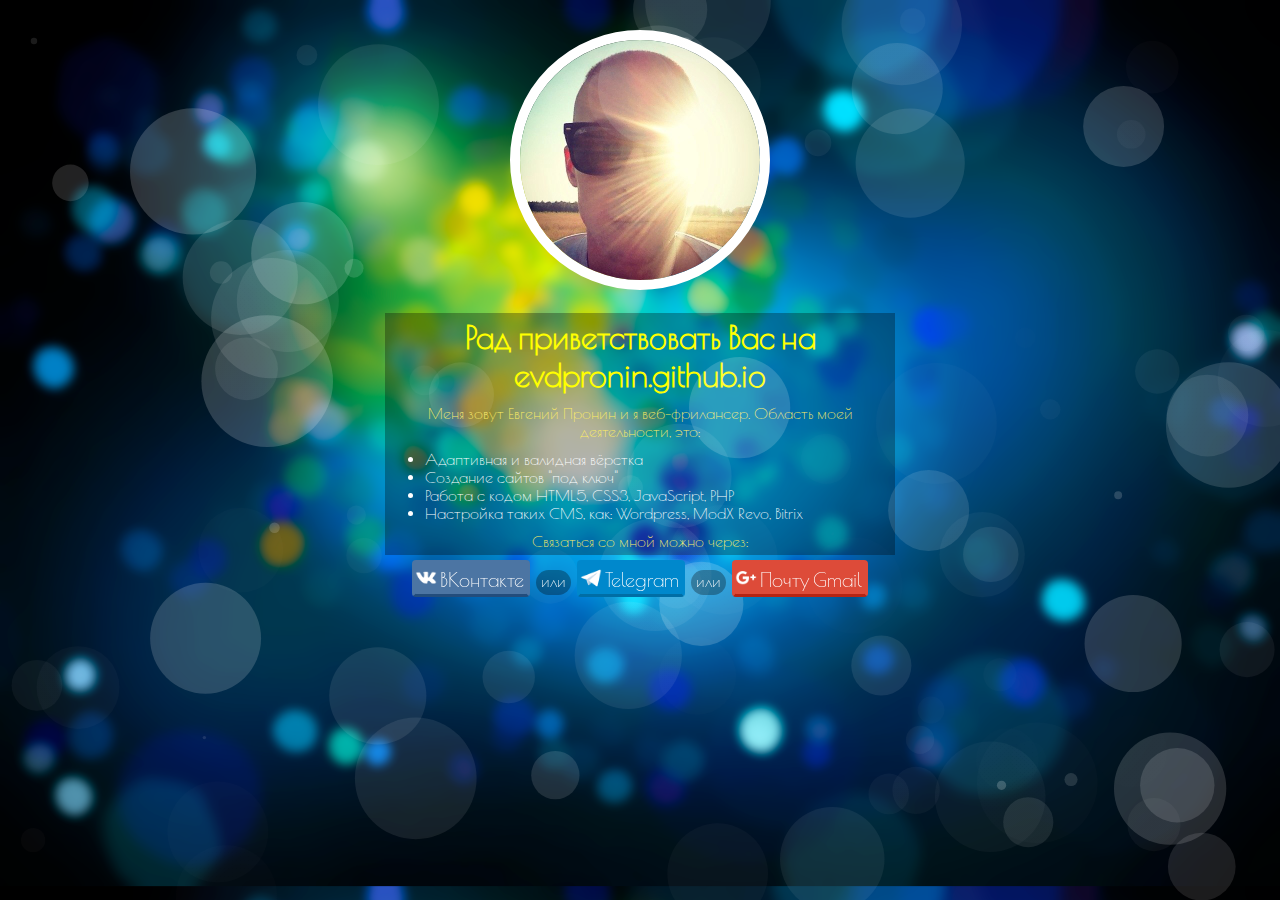
<file: index.html>
<!DOCTYPE html>
<html lang="en">
  <head>
    <meta http-equiv="Content-Type" content="text/html; charset=UTF-8"/>
    <meta name="viewport" content="width=device-width, initial-scale=1.0"/>
    <meta name="description" content=""/>
    <title>Web-разработчик Евгений Д. Пронин #evdpronin #github #freelance</title>
  <link href="https://fonts.googleapis.com/css?family=Poiret+One" rel="stylesheet">
  <link href="css/style.css" rel="stylesheet"/>
  <link href="css/circle.css" rel="stylesheet"/>
    <!-- HTML5 shim and Respond.js IE8 support of HTML5 elements and media queries -->
    <!--[if lt IE 9]>
      <script src="http://html5shiv.googlecode.com/svn/trunk/html5.js"></script>
      <script src="../../docs-assets/js/respond.min.js"></script>
    <![endif]-->
    
  </head>

  <body>
    <canvas id="pixie"></canvas>
  <script defer src="http://code.jquery.com/jquery-1.7.1.min.js" type="text/javascript"></script>
  <script defer src="js/jquery-1.7.1.min.js" type="text/javascript"></script>
  <script defer src="js/parallaxsoon3.js" type="text/javascript"></script>
      <div class="content">
  <img id="photo" src="img/photo.jpg" alt="Evgeny D. Pronin"> 
  <h1>Рад приветствовать Вас на evdpronin.github.io</h1>
    <p id="text_about-me">Меня зовут Евгений Пронин и я веб-фрилансер. Область моей деятельности, это:</p>
    <ul>
      <li>Адаптивная и валидная вёрстка</li>
      <li>Создание сайтов "под ключ"</li>
      <li>Работа с кодом HTML5, CSS3, JavaScript, PHP</li>
      <li>Настройка таких CMS, как: Wordpress, ModX Revo, Bitrix</li>
    </ul>
    <p>Связаться со мной можно через:</p>
  <div id="contacts">
  <a id="button_vk" href="http://vk.com/evdpronin" target="_blank"><img class="icon" src="img/vk.png">ВКонтакте</a>
  <span>или</span>
  <a id="button_telegram" href="http://telegram.me/evdpronin" target="_blank"><img class="icon" src="img/telegram.png">Telegram</a>
  <span>или</span>
  <a id="button_mail" href="mailto:evdpronin@gmail.com" target="_blank"><img class="icon" src="img/google.png">Почту Gmail</a>
  </div>
      </div>
  </body>
</html>
</file>
<file: css/style.css>
body {
	padding: 0;
	margin: 0;
	font-family: 'Poiret One', cursive;
}
.content {	
	max-width: 510px;
	margin: auto;
	text-align: center;
	color: white;	
	padding: 10px;
}
#photo {
	margin: 20px auto;
	border-radius: 360px;
	height: 240px;
	border: 10px solid white;
}
ul, p, h1 {
	margin:0;
	padding-top: 5px;
	padding-bottom: 5px;
	background-color: rgba(0, 0, 0, 0.3);
}
ul {
	font-size: 16px;
	text-align: left;
}
p {
	color: #ffee63;
}
h1 {
	color: yellow;
}
#contacts {
	position: relative;
	z-index: 1;
}
a {		
	display: inline-flex;
	flex-direction: row;
	justify-content: space-between;
	align-items: baseline;
	flex-wrap: wrap;
	text-decoration: none;
	width: auto;
	height: 22px;	
	color: white;
	padding: 2px 3px 7px 3px;	
	font-size: 20px;	
	border-radius: 4px;
	margin-top: 5px;
}
.icon {
	height: 22px;
	position: relative;
	top: 2px;
	right: 3px;
}
#button_vk:hover, #button_telegram:hover, #button_mail:hover {
	border: 3px solid #ffee63;	
}
#button_vk {
	background-color: #4c75a3;
	border: 3px solid #4c75a3;
	border-bottom-color: #234d7c;
}
#button_telegram {
	background-color: #0088cc;
	border: 3px solid #0088cc;
	border-bottom-color: #006ea5;
}
#button_mail {
	background-color: #dd4b39;
	border: 3px solid #dd4b39;
	border-bottom-color: #b62413;
}
span { 
	display: inline-block;
	border-radius: 360px;
	background-color: rgba(0,0,0,0.3);
	padding: 2px 5px 5px 5px;
	margin: 2px;
}
</file>
<file: css/circle.css>
/********* Canvas*************/
 body
 {
    background:url(../img/city.png);
    -webkit-background-size: 100%; 
    -moz-background-size: 100%; 
    -o-background-size: 100%; 
    background-size: 100%; 
	-webkit-background-size: cover;
      -moz-background-size: cover;
      -o-background-size: cover;
      background-size: cover;
}
 #pixie{position:fixed;}
</file>
